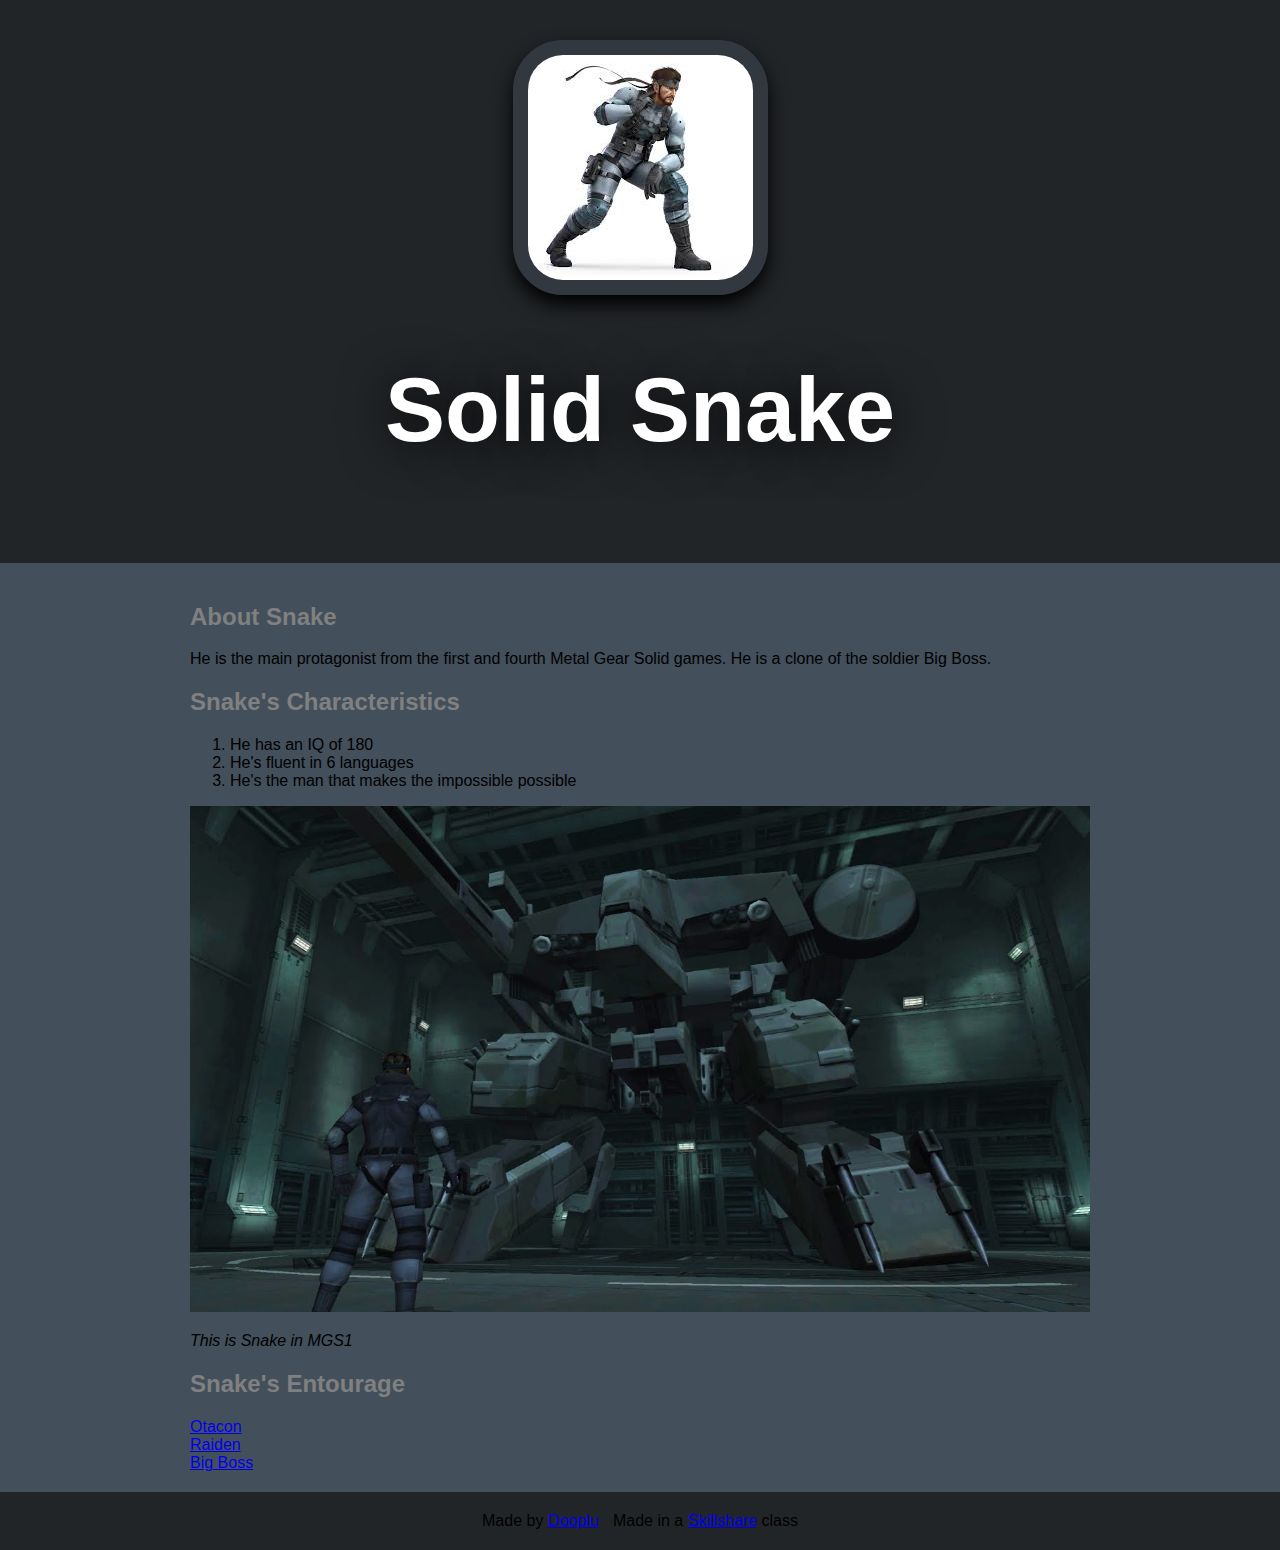
<file: index.html>
<!DOCTYPE html>
<html>
<head>
	<title>Solid Snake</title>
	<link rel="stylesheet" type="text/css" href="css/hero.css">
</head>
<body>
<div class="wrapper">
	<header>
		<img src="img/profile.jpg">
		<h1>Solid Snake</h1>
	</header>
	<div class="content">
		<h2>About Snake</h2>
		<p>He is the main protagonist from the first and fourth Metal Gear Solid games. He is a clone of the soldier Big Boss.</p>
		<h2>Snake's Characteristics</h2>
		<ol>
			<li>He has an IQ of 180</li>
			<li>He's fluent in 6 languages</li>
			<li>He's the man that makes the impossible possible</li>
		</ol>
		<img class="big-image" src="img/big-image.jpg">
		<p class="caption">This is Snake in MGS1</p>
		<h2>Snake's Entourage</h2>
		<ul>
			<li><a href="https://metalgear.fandom.com/wiki/Hal_Emmerich" target="_blank" title="Otacon">Otacon</a></li>
			<li><a href="https://metalgear.fandom.com/wiki/Raiden" target="_blank" title="Raiden">Raiden</a></li>
			<li><a href="https://metalgear.fandom.com/wiki/Big_Boss" target="_blank" title="Big Boss">Big Boss</a></li>
		</ul>
	</div>
	<footer>
		<ul>
			<li>Made by <a href="https://github.com/dooplu" target="_blank" title="My Github">Dooplu</a></li>
			<li>Made in a <a href="https://www.skillshare.com/home" target="_blank" title="Skillshare's Website">Skillshare</a> class</li>
		</ul>
	</footer>
</div>

</body>
</html>
</file>
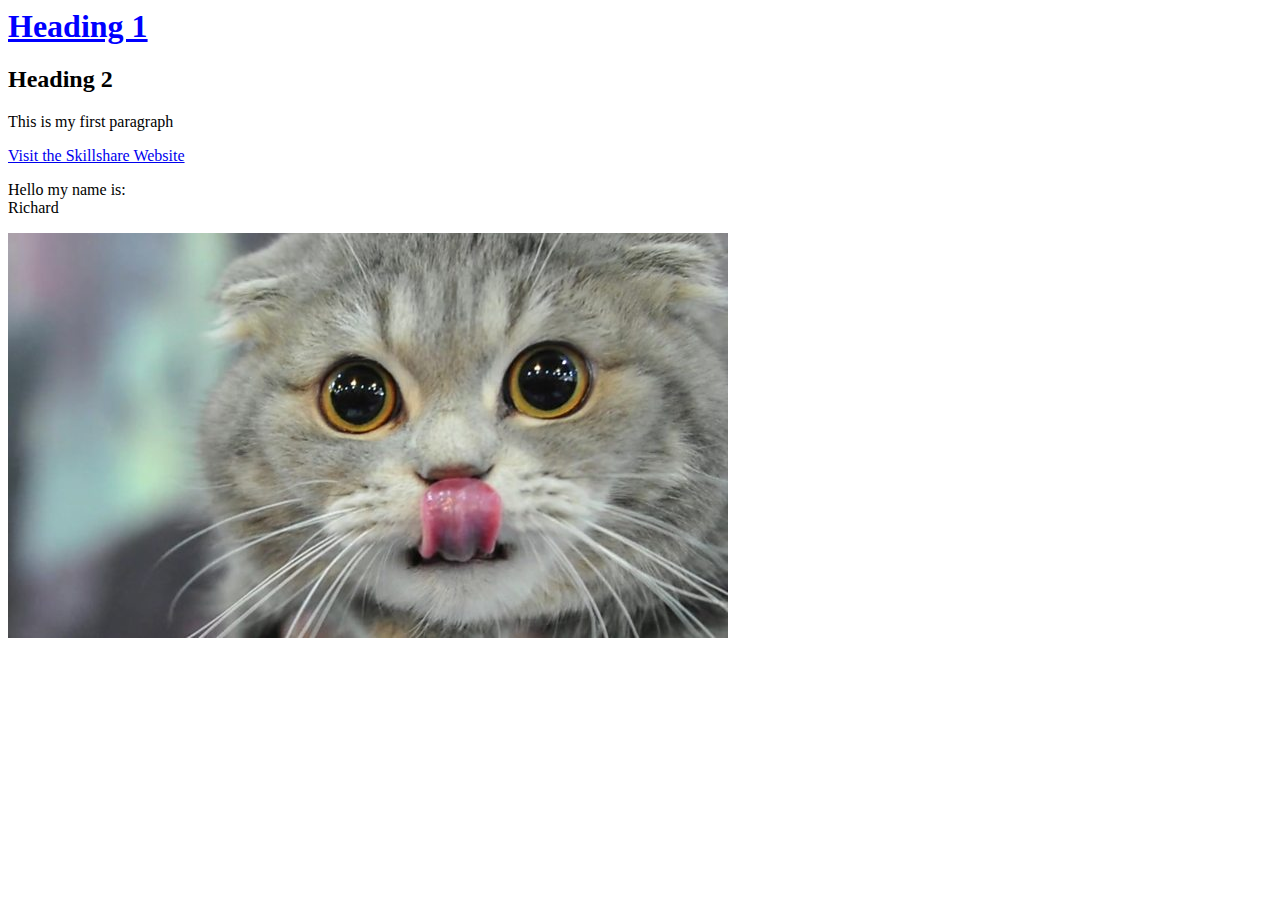
<file: elements.html>
<html>
<head>
	<title>Elements</title>
</head>
<body>
<h1 style="color:blue; text-decoration:underline;">Heading 1<h1>
<h2>Heading 2</h2>
<p>This is my first paragraph
</p>
<div>
	<div>
		<div>
			<a href="https://skillshare.com" target="_blank">Visit the Skillshare Website</a>
		</div>
	</div>
</div>

<p>Hello my name is:<br>Richard</p>

<img src="test.jpg">
</body>
</html>
</file>
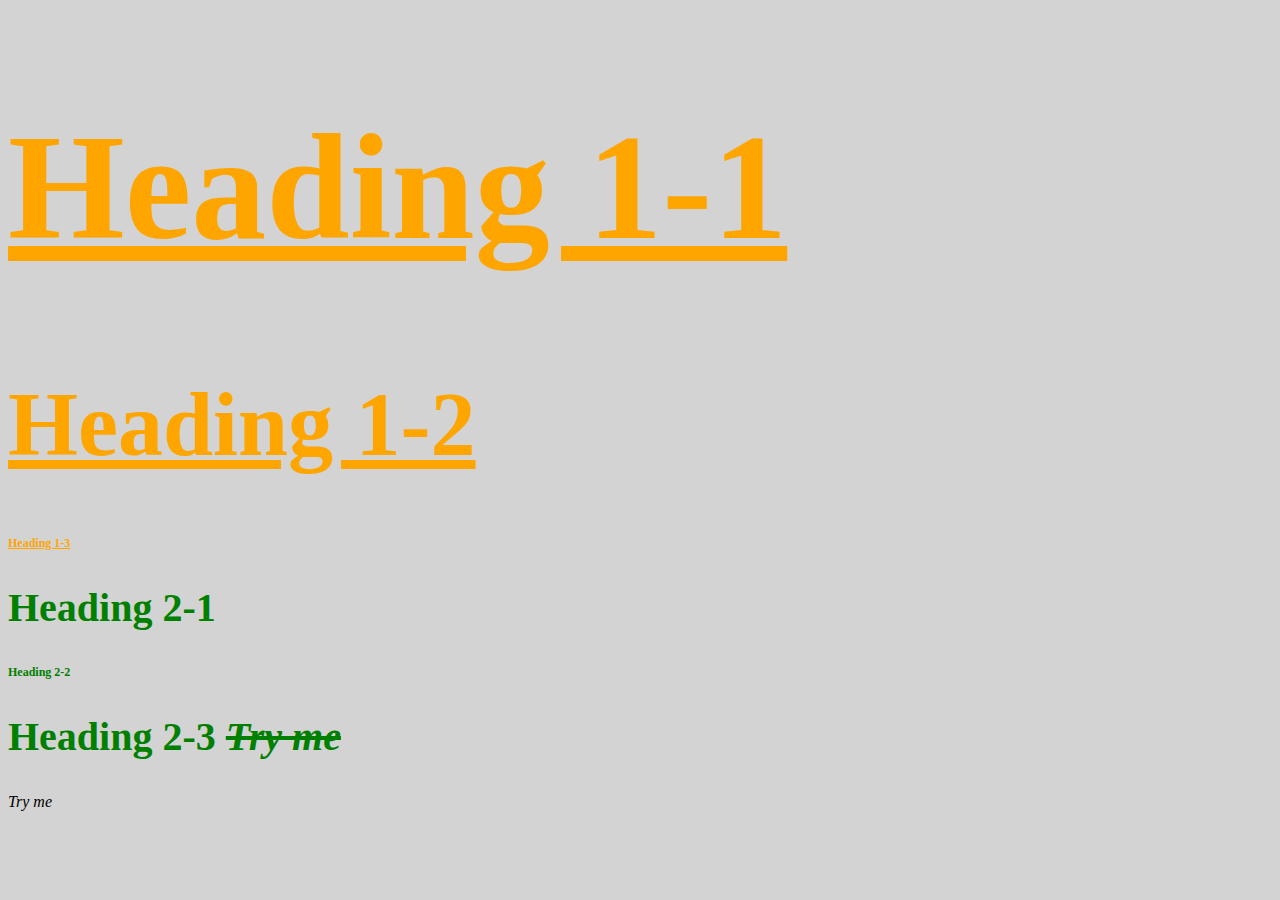
<file: stylish.html>
<!DOCTYPE html>
<html>
<head>
	<title>Stylish Document</title>
	<link rel="stylesheet" type="text/css" href="css/test.css">
</head>
<body>

<h1 id="first" class="small">Heading 1-1</h1>
<h1>Heading 1-2</h1>
<h1 class="small">Heading 1-3</h1>
<h2>Heading 2-1</h2>
<h2 class="small">Heading 2-2</h2>
<h2>Heading 2-3 <span>Try me</span></h2>

<span>Try me</span>

</body>
</html>
</file>
<file: css/hero.css>
html, body{
	font-family: Arial, sans-serif;
	margin: 0;
}

header{
	background-color: #222528;
	padding: 40px;
	text-align: center;
	text-shadow: 0 4px 50px black;
}

h1{
	font-size: 90px;
	color: white;
}
h2{
	color: grey;
}

header img{
	border-radius: 50px;
	border: 15px solid #31383f;
	box-shadow: 0 10px 20px black;
}

.content{
	max-width: 900px;
	margin: 0 auto;
	padding: 20px 20px;

}

img.big-image{
	max-width: 100%;
}

p.caption{
	font-size: 16px;
	font-style: italic;
}

ul{
	list-style: none;
	padding: 0;
	margin: 0;
}

footer{
	padding: 20px 20px;
	background-color: #222528;
}
footer ul{
	text-align: center;
}
footer ul li{
	display: inline-block;
	margin: 0 5px;
}
body{
	background-color: #434f5b;
}
/*<header>
		<img src="img/profile.jpg">
		<h1>Solid Snake</h1>
	</header>*/
</file>
<file: css/test.css>
body{
background-color: lightgrey;
}
h1{
color: orange;
font-size: 90px;
text-decoration: underline;
}
#first{
font-size: 150px;
}

h2{
font-size: 40px;
color: green;
}

.small{
font-size: 12px;
}

span{
font-style: italic;

}

h2 span{
text-decoration: line-through;

}
</file>
